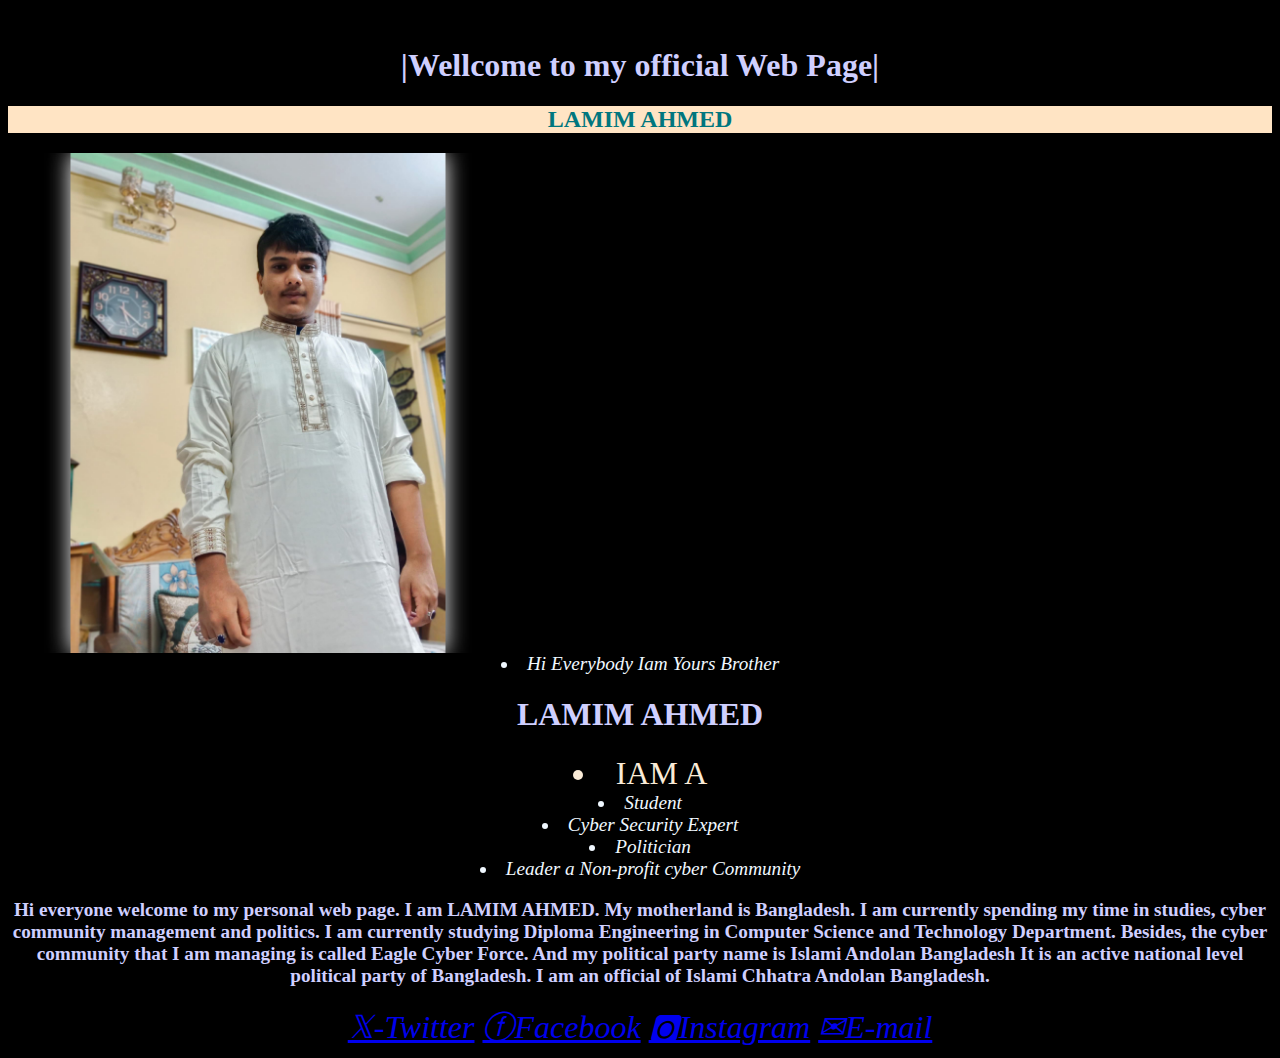
<file: Downloads/index.html/index.html>
CTYPE html>
<html lang="en">
    <link rel="stylesheet" href="style.css">
<head>
    <meta charset="UTF-8">
    <meta name="viewport" content="width=device-width, initial-scale=1.0">
    <title>LAMIM AHMED</title>
</head>
<body>




    
    
<div>

<style>

body{

    background-color: black;
}

h1{
    color: #cfcfff;
    align-items: center;
    align-content: center;
    text-align: center;
}


h2{
    color: rgb(0, 118, 126);
    align-items: center;
    align-content: center;
    text-align: center;
    text-shadow: 8ch;
    background-color: bisque;
}



img{

height: 500px;
width: 500px;
display: flex;
justify-content: center;
align-items: center;
text-align: center;

}

li{
    color: aliceblue;
    align-items: center;
    align-content: center;
    align-self: center;
    text-align: center;
    font-style: oblique;
    font-size: larger;
    font: bold;
}

.mydiv{
    align-items: center;
    align-content: center;
    align-self: center;
    text-align: center;
    font-size: xx-large;
    font-style: italic;
    
}


</style>


</div>





<div>

<h1>|Wellcome to my official Web Page|</h1>

<div>

<h2>LAMIM AHMED</h2>

</div>

<div>

<img src="461198562_918924303414348_321941652328606098_n.jpg" alt="" srcset="">

</div>



<div>

<li>Hi Everybody Iam Yours Brother</li>
<h1>LAMIM AHMED</h1>


</div>

<div>

<li style="font-style: normal; font-size: larger; color: antiquewhite; font-size: xx-large;">IAM A</li>

<li>Student</li>
<li>Cyber Security Expert</li>
<li>Politician</li>
<li>Leader a Non-profit cyber Community</li>

</div>

<div>

<p style="color: aliceblue; font-size: larger; text-align: center; color: #cfcfff; font-weight: bold;">Hi everyone welcome to my personal web page. I am LAMIM AHMED. My motherland is Bangladesh. I am currently spending my time in studies, cyber community management and politics.

    I am currently studying Diploma Engineering in Computer Science and Technology Department.
    
    Besides, the cyber community that I am managing is called Eagle Cyber ​​Force.
    And my political party name is Islami Andolan Bangladesh It is an active national level political party of Bangladesh. I am an official of Islami Chhatra Andolan Bangladesh.
    
    </p>


</div>

<div class="mydiv">


<a href="https://x.com/Lamimahmed_?t=jToe3wPUzlBSni3_qlgcDA&s=09">𝕏-Twitter</a>
<a href="https://www.facebook.com/yourlamimbrother">ⓕFacebook</a>
<a href="https://www.instagram.com/brother.lamim_ahmed/profilecard/?igsh=N29rM3Jma3R1djlq">🅾Instagram</a>
<a href="lamim961@gmail.com">✉E-mail</a>
</div>



</body>




</html>
</file>
<file: Downloads/index.html/style.css>
@media only screen and (max-width: 600px)

@media only screen and (max-width: 400px)
</file>
